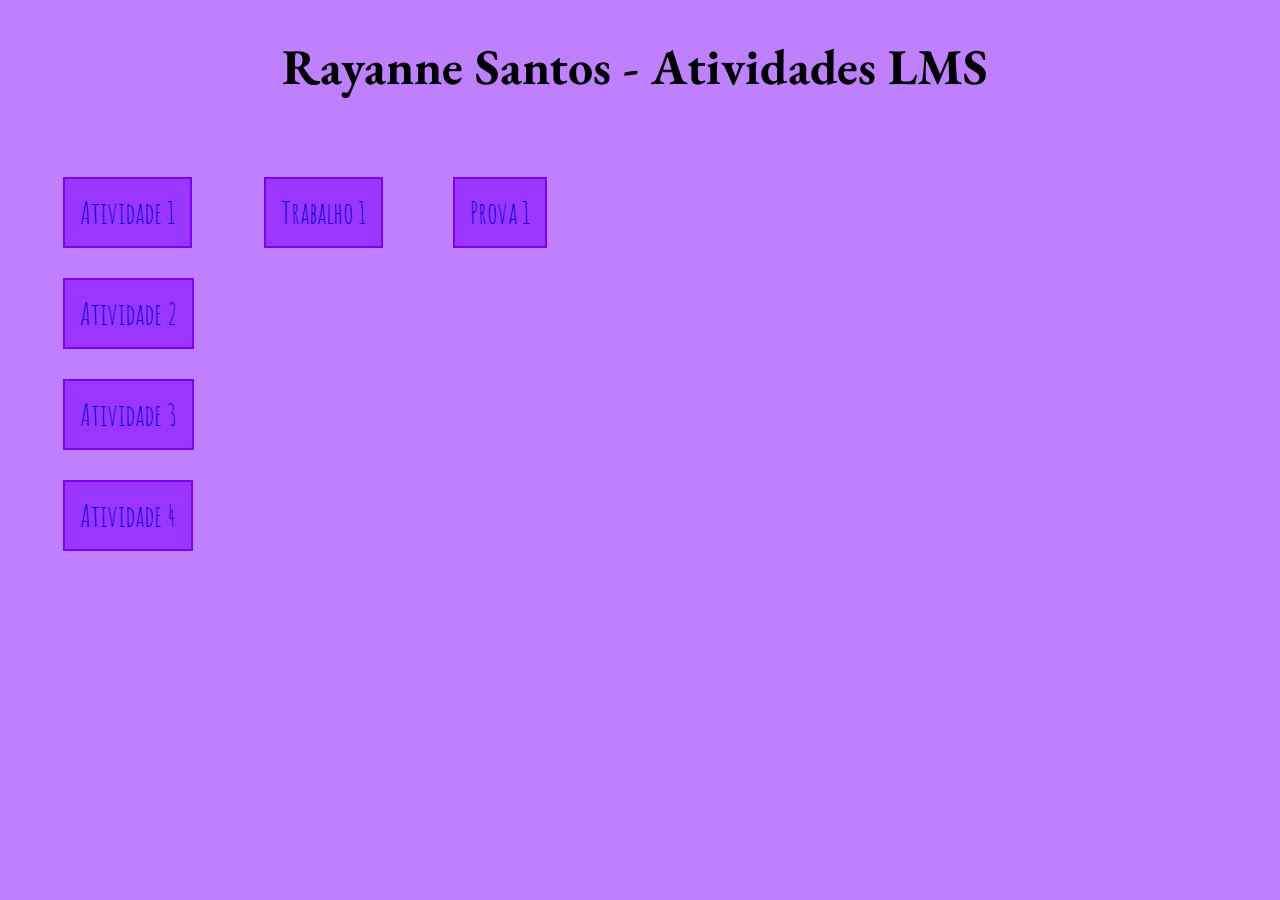
<file: index.html>
<!DOCTYPE html>
<html lang="en">
<head>
    <meta charset="UTF-8">
    <meta name="viewport" content="width=device-width, initial-scale=1.0">
    <meta http-equiv="X-UA-Compatible" content="ie=edge">
    <title>Rayanne - Atividades LMS</title>
    <link rel="stylesheet" href="index.css">
    <link href="https://fonts.googleapis.com/css?family=Amatic+SC" rel="stylesheet">
    <link href="https://fonts.googleapis.com/css?family=EB+Garamond" rel="stylesheet">
</head>
<body>
    
    <header>
        <h1>Rayanne Santos - Atividades LMS </h1>
    </header>

    <div class="conteudo">
        <ul class="atividades">
            <li><a href="1/atividade1.html">Atividade 1</a></li>
            <li><a href="2/atividade2.html">Atividade 2</a></li>
            <li><a href="3/atividade3.html">Atividade 3</a></li>
            <li><a href="4/atividade4.html">Atividade 4</a></li>
        </ul>
        <ul class="trabalhos">
            <li><a href="trabalho1/trab1.html">Trabalho 1</a></li>
        </ul>
        <ul class="provas">
            <li><a href="prova1/prova.html">Prova 1</a></li>
        </ul>
    </div>
    

   
    
    
</body>
</html>
</file>
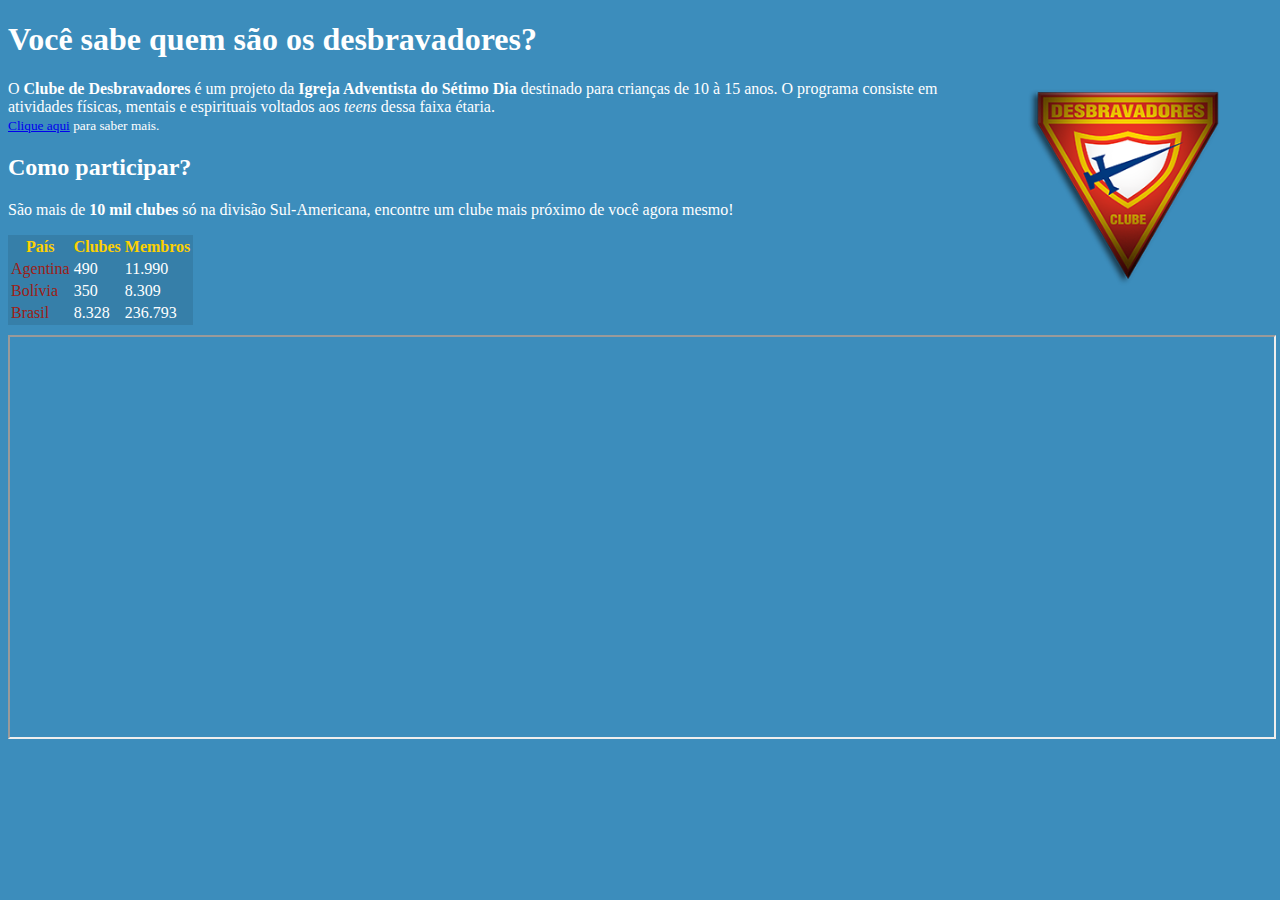
<file: 1/atividade1.html>
<!DOCTYPE html>
<html lang="en">
<head>
    <meta charset="UTF-8">
    <meta name="viewport" content="width=device-width, initial-scale=1.0">
    <meta http-equiv="X-UA-Compatible" content="ie=edge">
    <title>Atividade 1 - Linguagens e marcação de scripts</title>
</head>
<body style="background-color:#3C8DBC">
    <div  style="color:rgb(255, 255, 255)">
        <h1>
            Você sabe quem são os <strong>desbravadores</strong>?
            <a href="http://www.adventistas.org/pt/desbravadores/"><img src="desbravadores.png" alt="logo do clube" style="float:right;width:300px;"> </a>
        </h1>
        <p >
            O <strong> Clube de Desbravadores </strong> é um projeto da <b>Igreja Adventista do Sétimo Dia</b> destinado para crianças de 10 à 15 anos. 
            O programa consiste em atividades físicas, mentais e espirituais voltados aos <i>teens</i> dessa faixa étaria. <br>
            
            <small><a href="http://clubes.adventistas.org/br/about-pathfinder/">Clique aqui</a> para saber mais. </small>
        </p>
        


    </div>

    <div style="color:rgb(255, 255, 255)">
        <h2>
            Como participar?
        </h2>
        <p>
            São mais de <b>10 mil clubes </b>só na divisão Sul-Americana, encontre um clube mais próximo de você agora mesmo!
        </p>
        <table style="background-color:#367FA9">
            <tr style="color:#FED100">
                <th>País </th>
                <th>Clubes </th>
                <th>Membros </th>
            </tr>
            <tr>
                <td style="color:#9D2016">Agentina</td>
                <td>490 </td>
                <td>11.990 </td>
            </tr>
            <tr>
                <td style="color:#9D2016">Bolívia</td>
                <td>350 </td>
                <td>8.309 </td>
            </tr>
            <tr>
                <td style="color:#9D2016">Brasil</td>
                <td>8.328 </td>
                <td>236.793 </td>
            </tr>

        </table>
        <iframe height="400" width="100%" src="http://clubes.adventistas.org/br/search-clube/" name="iframe_a"></iframe>
        
    </div>

 
</body>
</html>
</file>
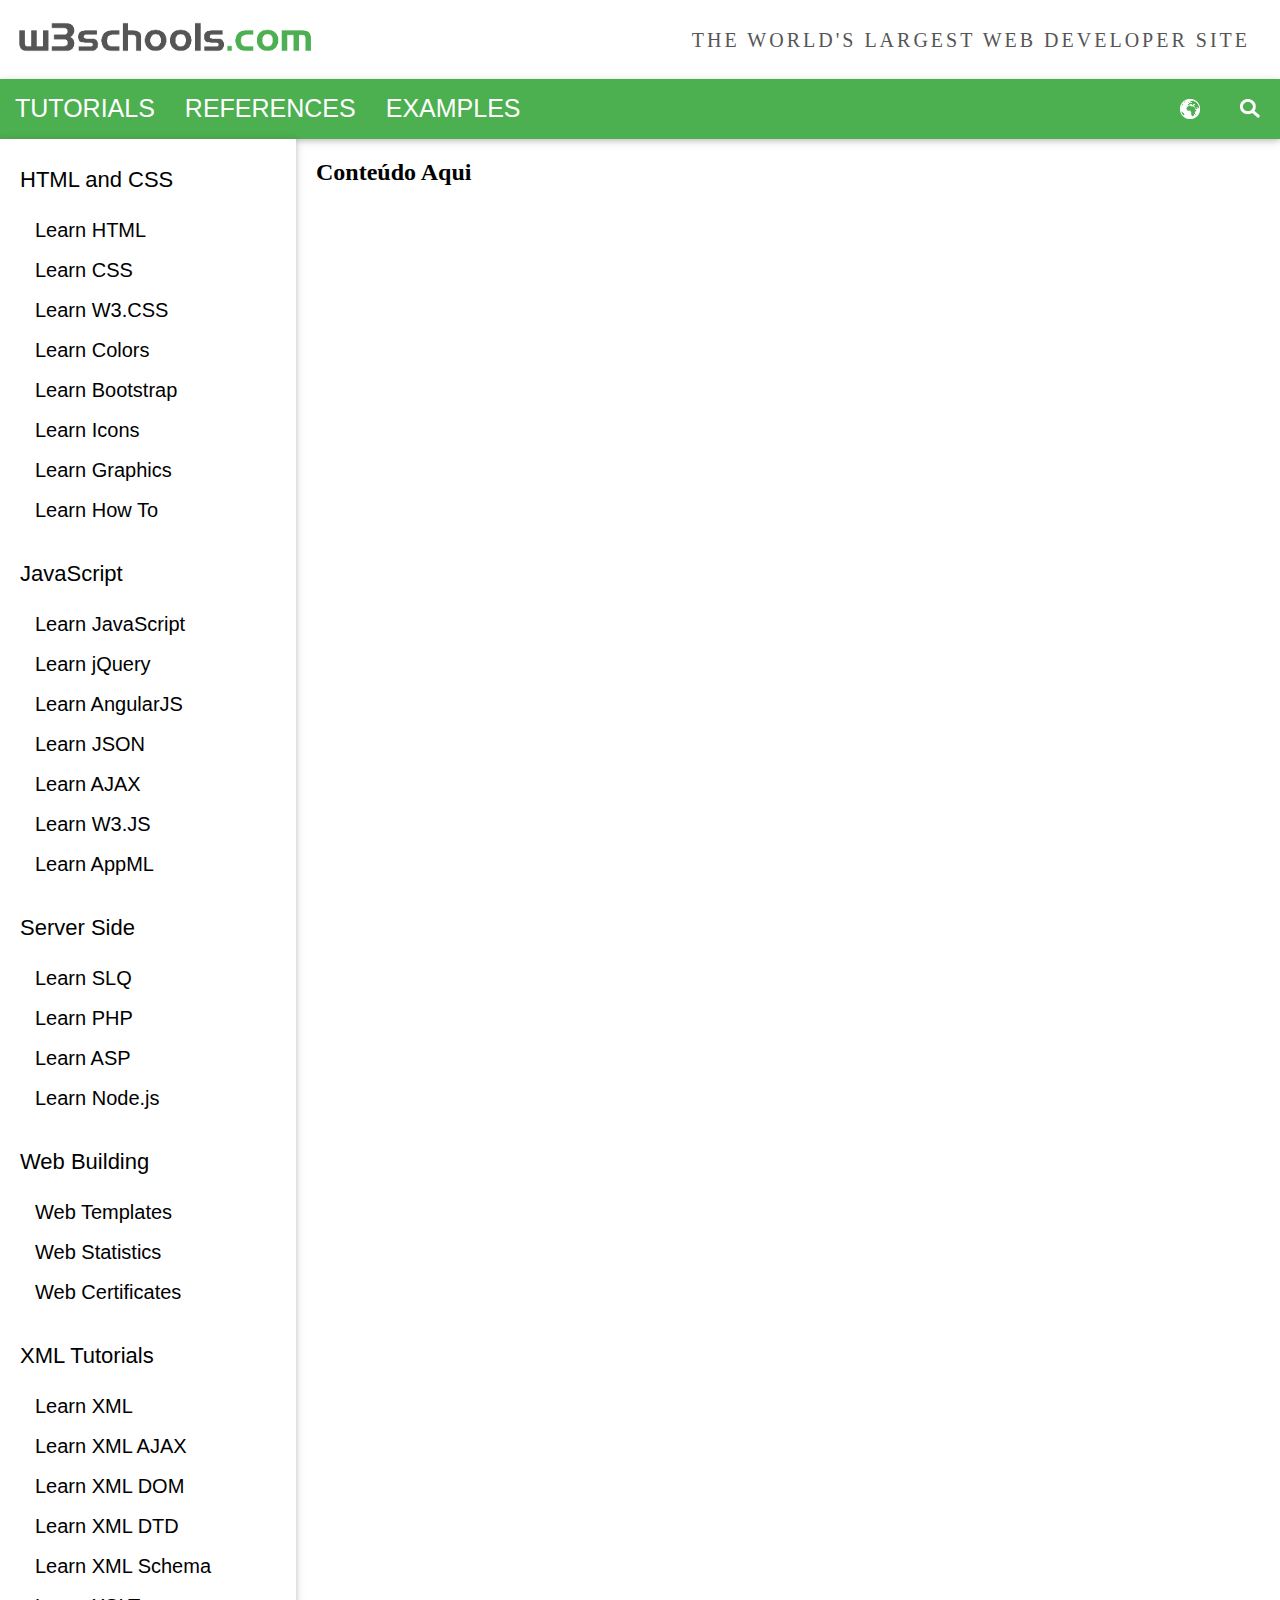
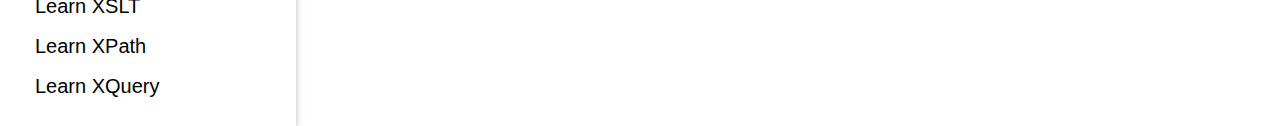
<file: 4/atividade4.html>
<!DOCTYPE html>
<html lang="en">
<head>
    <meta charset="UTF-8">
    <meta name="viewport" content="width=device-width, initial-scale=1.0">
    <meta http-equiv="X-UA-Compatible" content="ie=edge">
    <title>Atividade 4</title>
    <link rel="stylesheet" href="atividade4.css">
</head>
<body>
    <header>
        <img src="logo.png" alt="Logo">
        <p>THE WORLD'S LARGEST WEB DEVELOPER SITE</p>
    </header>
    <nav class="nav-superior">
        <a href=""><img src="pesquisa.png" alt="icone de pesquisa"></a>
        <a href=""><img src="mundo.png" alt="icone de idioma"></a>
        
        <ul>
            <li>
                <div class="dropdown">
                    <div class="dropdown-button">
                        TUTORIALS
                    </div>
                    <div class="dropdown-content">
                        <ul>
                            <h3>HTML E CSS</h3>
                            <li><a href="">Learn HTML</a></li>
                            <li><a href="">Learn CSS</a></li>
                            <li><a href="">Learn W3.CSS</a></li>
                            <li><a href="">Learn Colors</a></li>
                            <li><a href="">Learn Bootstrap</a></li>
                            <li><a href="">Learn Icons</a></li>
                            <li><a href="">Learn Graphics</a></li>
                            <li><a href="">Learn How To</a></li>
                        </ul>
                    </div>
                </div>
            </li>
            <li>
                <div class="dropdown">
                    <div class="dropdown-button">
                        REFERENCES
                    </div>
                    <div class="dropdown-content">
                        <ul>
                            <h3>HTML</h3> 
                            <li><a href="">HTML Tag Reference</a></li>
                            <li><a href="">HTML Event Reference</a></li>
                            <li><a href="">HTML Color Reference</a></li>
                            <li><a href="">HTML Attribute Reference</a></li>
                            <li><a href="">HTML Canvas Reference</a></li>
                            <li><a href="">HTML SGV Reference</a></li>
                            <li><a href="">Google Maps Reference</a></li>
                        </ul>
                    </div>
                </div>
            </li>
            <li>
                <div class="dropdown">
                    <div class="dropdown-button">
                        EXAMPLES
                    </div>
                    <div class="dropdown-content">
                        <ul>
                            <h3>HTML E CSS</h3>
                            <li><a href="">HTML Examples</a></li>
                            <li><a href="">CSS Examples</a></li>
                            <li><a href="">W3.CSS Examples</a></li>
                            <li><a href="">W3.CSS Templates</a></li>
                            <li><a href="">Bootstrap Examples</a></li>
                        </ul>
                    </div>
                </div>
            </li>
        </ul>
    </nav>

    <nav class="nav-lateral">
        <ul>
            <h4>HTML and CSS</h4> <br>
            <li><a href="">Learn HTML</a></li>
            <li><a href="">Learn CSS</a></li>
            <li><a href="">Learn W3.CSS</a></li>
            <li><a href="">Learn Colors</a></li>
            <li><a href="">Learn Bootstrap</a></li>
            <li><a href="">Learn Icons</a></li>
            <li><a href="">Learn Graphics</a></li>
            <li><a href="">Learn How To</a></li>
        </ul>
        <br>
        <ul>
            <h4>JavaScript</h4> <br>
            <li><a href="">Learn JavaScript</a></li>
            <li><a href="">Learn jQuery</a></li>
            <li><a href="">Learn AngularJS</a></li>
            <li><a href="">Learn JSON</a></li>
            <li><a href="">Learn AJAX</a></li>
            <li><a href="">Learn W3.JS</a></li>
            <li><a href="">Learn AppML</a></li>
        </ul>
        <br>
        <ul>
            <h4>Server Side</h4> <br>
            <li><a href="">Learn SLQ</a></li>
            <li><a href="">Learn PHP</a></li>
            <li><a href="">Learn ASP</a></li>
            <li><a href="">Learn Node.js</a></li>
        </ul>
        <br>
        <ul>
            <h4>Web Building</h4> <br>
            <li><a href="">Web Templates</a></li>
            <li><a href="">Web Statistics</a></li>
            <li><a href="">Web Certificates</a></li>
        </ul>
        <br>
        <ul>
            <h4>XML Tutorials</h4> <br>
            <li><a href="">Learn XML</a></li>
            <li><a href="">Learn XML AJAX</a></li>
            <li><a href="">Learn XML DOM</a></li>
            <li><a href="">Learn XML DTD</a></li>
            <li><a href="">Learn XML Schema</a></li>
            <li><a href="">Learn XSLT</a></li>
            <li><a href="">Learn XPath</a></li>
            <li><a href="">Learn XQuery</a></li>
        </ul>
        
    </nav>

    <div class="conteudo">
        <h2>Conteúdo Aqui</h2>
    </div>
</html>
</file>
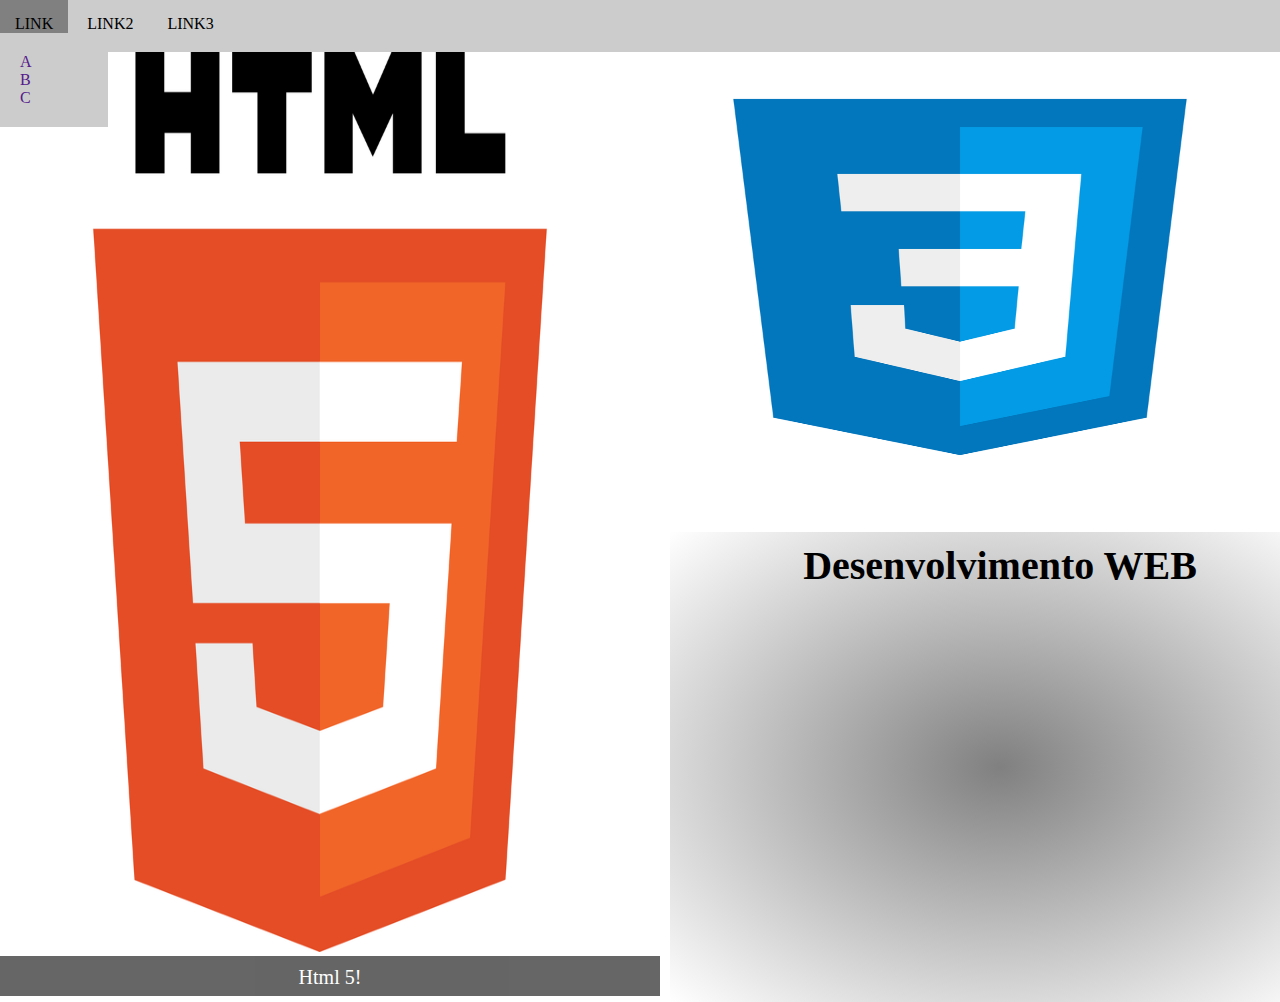
<file: prova1/prova.html>
<!DOCTYPE html>
<html lang="en">
<head>
    <meta charset="UTF-8">
    <meta name="viewport" content="width=device-width, initial-scale=1.0">
    <meta http-equiv="X-UA-Compatible" content="ie=edge">
    <title>Rayanne Santos - prova1</title>
    <style>
        *{
            margin: 0;
            padding: 0;
        }

        nav{
            background-color: #ccc;
            cursor: pointer;   
        }
        .dropdown {
            position: relative;
            display: inline-block;
            padding: 15px;
        }
        .dropdown:hover{
            background-color:gray;
        }
        nav > ul > li {
            list-style: none;
            display: inline-block;
        }

        ul >li{
            list-style: none;
        }
        a{
            text-decoration: none;
        }

        .dropdown{
            float: left;
        }

        
        .dropdown-content{
            position: absolute;
            background-color: #ccc;
            padding: 20px;
            display: none;
            left: 0;
            width: 100%;
        }

        .dropdown:hover .dropdown-content{
            display: block;
            
        }

        .dropdown .dropdown-button{
            float:none;
        }


        .conteudo{
            height: 900px;
            width: 100%;
        }
        .coluna1{
            float: left;
            height: 100%;
            width: 50%;
        }
        .coluna1 img{
            height: 100%;
            width: 100%;
        }

        .coluna2{
            float: right;
            height: 100%;
            width: 50%;
        }
        .coluna2 img{
            height: 100%;
            width: 100%;
            transition: 2s;
            
        }
        .coluna2 img:hover{
            transform: scale(1.5,1.5);
            transform-style: ease-in-out;
        }
        .linha1, .linha2{
            height: 50%;
        }
        .texto1{
            width: 100%;
            height: 20px;
            padding: 10px;
            display: block;
            text-align: center;
            font-size: 20px;
            color: white;
            background-color: #000000;
            opacity: 0.6;
        }
        .texto2{
            width: 100%;
            height: 100%;
            padding: 10px;
            display: block;
            margin: 30px;
            text-align: center;
            font-size: 40px;
            background:radial-gradient(grey, white);   
          
        }

    </style>
</head>
<body>
    <nav>
        <ul>
            <li>
                <div class="dropdown">
                    <div class="dropdown-button">
                        LINK
                    </div>
                    <div class="dropdown-content">
                        <ul>
                            <li><a href="">A</a></li>
                            <li><a href="">B</a></li>
                            <li><a href="">C</a></li>
                        </ul>
                    </div>
                </div>                    
               
            </li>
            <li>
                <div class="dropdown">
                    <div class="dropdown-button">
                            LINK2
                    </div>
                    <div class="dropdown-content">
                        <ul>
                            <li><a href="">E</a></li>
                            <li><a href="">F</a></li>
                            <li><a href="">G</a></li>
                        </ul>
                    </div>
                </div>
            </li>
            <li>
                <div class="dropdown">
                    <div class="dropdown-button">
                        LINK3
                    </div>
                    <div class="dropdown-content">
                        <ul>
                            <li><a href="">H</a></li>
                            <li><a href="">I</a></li>
                            <li><a href="">J</a></li>
                        </ul>
                    </div>
                </div>               
            </li>
        </ul>
    </nav>

    <div class="conteudo">
        <div class="coluna1">
            <img src="html.png" alt="">
            <span class="texto1">Html 5!</span>
        </div>
        <div class="coluna2">
            <div class="linha1">
                <img src="css.png" alt="">
            </div>
            <div class="linha2">
                <h2 class="texto2">
                    Desenvolvimento WEB
                </h2>
            </div>
        </div>
    </div>
    
</body>
</html>
</file>
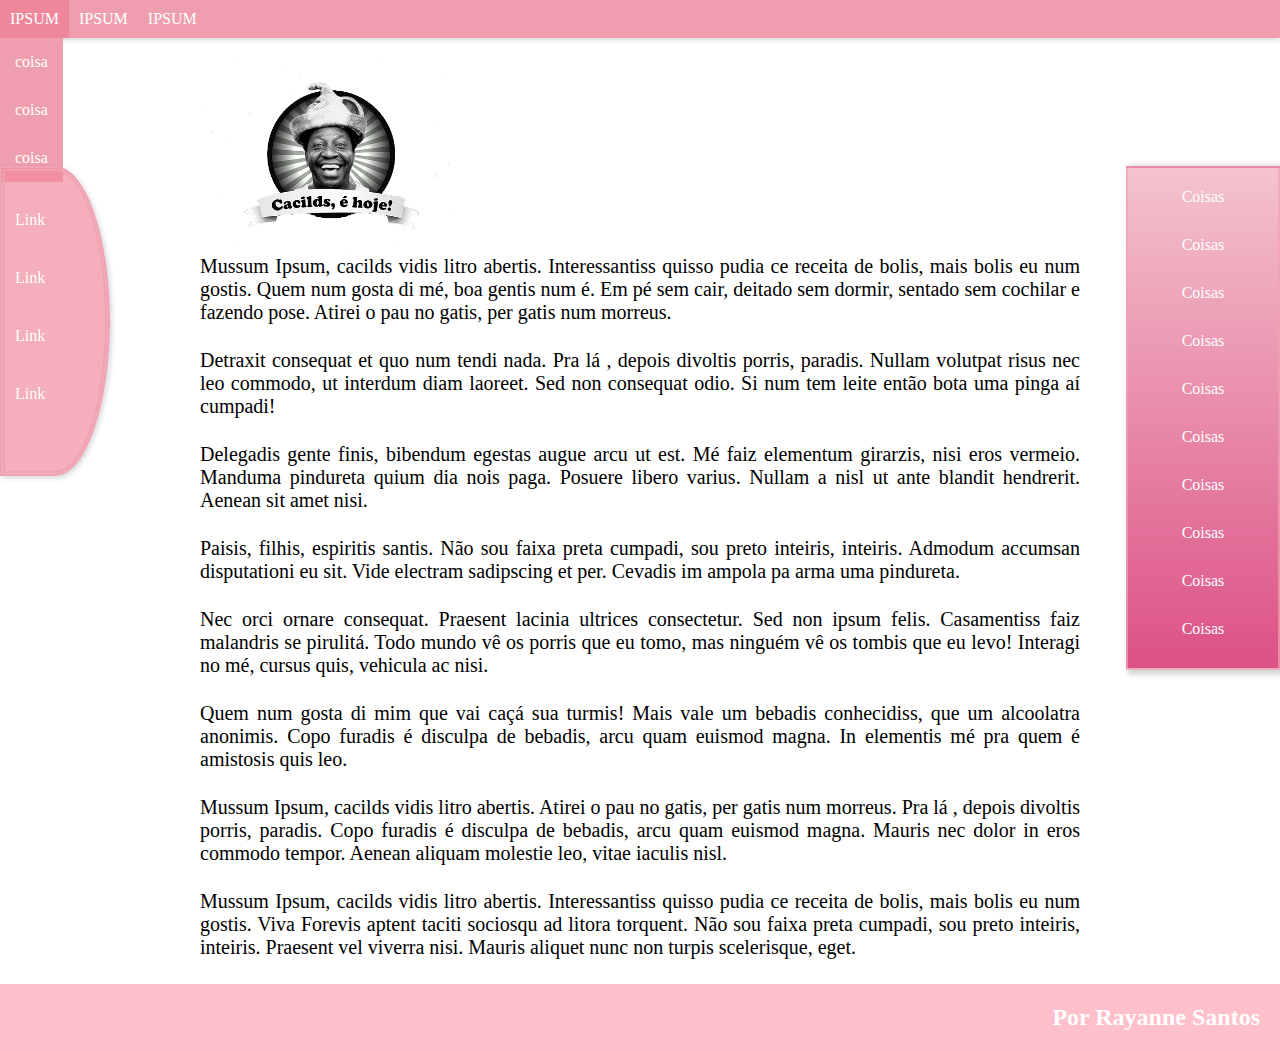
<file: trabalho1/trab1.html>
<!DOCTYPE html>
<html lang="en">
<head>
    <meta charset="UTF-8">
    <meta name="viewport" content="width=device-width, initial-scale=1.0">
    <meta http-equiv="X-UA-Compatible" content="ie=edge">
    <title>Trabalho 1</title>
    <link rel="stylesheet" href="trab1.css">
</head>
<body>
    <nav class="menu-superior">
        <ul>
            <li>
                <div class="drop">
                    <div class="drop-but">
                        IPSUM
                    </div>
                    <div class="drop-cont">
                        <ul>
                            <li><a href="">coisa</a></li>
                            <li><a href="">coisa</a></li>
                            <li><a href="">coisa</a></li>
                        </ul>
                    </div>
                </div>
            </li>
            <li>
                <div class="drop">
                    <div class="drop-but">
                        IPSUM
                    </div>
                    <div class="drop-cont">
                        <ul>
                            <li><a href="">coisa</a></li>
                            <li><a href="">coisa</a></li>
                            <li><a href="">coisa</a></li>
                        </ul>
                    </div>
                </div>
            </li>
            <li>
                <div class="drop">
                    <div class="drop-but">
                        IPSUM
                    </div>
                    <div class="drop-cont">
                        <ul>
                            <li><a href="">coisa</a></li>
                            <li><a href="">coisa</a></li>
                            <li><a href="">coisa</a></li>
                        </ul>
                    </div>
                </div>
            </li>
            
        </ul>
    </nav>

    <nav class="nav-e">
        <ul>
            <li><a href="">Link</a></li>
            <li><a href="">Link</a></li>
            <li><a href="">Link</a></li>
            <li><a href="">Link</a></li>
        </ul>

    </nav>

    <nav class="nav-d">
        <ul>
            <li><a href="">Coisas</a></li>
            <li><a href="">Coisas</a></li>
            <li><a href="">Coisas</a></li>
            <li><a href="">Coisas</a></li>
            <li><a href="">Coisas</a></li>
            <li><a href="">Coisas</a></li>
            <li><a href="">Coisas</a></li>
            <li><a href="">Coisas</a></li>
            <li><a href="">Coisas</a></li>
            <li><a href="">Coisas</a></li>            
        </ul>

    </nav>

    

    <div class="conteudo">
        <div class="foto">
            <img src="mu.png" alt="Foto do mussum">
        </div>
        <article>
            Mussum Ipsum, cacilds vidis litro abertis. Interessantiss quisso pudia ce receita de bolis, mais bolis eu num gostis. Quem num gosta di mé, boa gentis num é. Em pé sem cair, deitado sem dormir, sentado sem cochilar e fazendo pose. Atirei o pau no gatis, per gatis num morreus.
        </article>
        <article>
            Detraxit consequat et quo num tendi nada. Pra lá , depois divoltis porris, paradis. Nullam volutpat risus nec leo commodo, ut interdum diam laoreet. Sed non consequat odio. Si num tem leite então bota uma pinga aí cumpadi!                     
        </article>
        <article>
            Delegadis gente finis, bibendum egestas augue arcu ut est. Mé faiz elementum girarzis, nisi eros vermeio. Manduma pindureta quium dia nois paga. Posuere libero varius. Nullam a nisl ut ante blandit hendrerit. Aenean sit amet nisi.
        </article>
        <article>
            Paisis, filhis, espiritis santis. Não sou faixa preta cumpadi, sou preto inteiris, inteiris. Admodum accumsan disputationi eu sit. Vide electram sadipscing et per. Cevadis im ampola pa arma uma pindureta.
        </article>
        <article> 
            Nec orci ornare consequat. Praesent lacinia ultrices consectetur. Sed non ipsum felis. Casamentiss faiz malandris se pirulitá. Todo mundo vê os porris que eu tomo, mas ninguém vê os tombis que eu levo! Interagi no mé, cursus quis, vehicula ac nisi.
        </article>
        <article>      
            Quem num gosta di mim que vai caçá sua turmis! Mais vale um bebadis conhecidiss, que um alcoolatra anonimis. Copo furadis é disculpa de bebadis, arcu quam euismod magna. In elementis mé pra quem é amistosis quis leo.
        </article>
        <article>
            Mussum Ipsum, cacilds vidis litro abertis. Atirei o pau no gatis, per gatis num morreus. Pra lá , depois divoltis porris, paradis. Copo furadis é disculpa de bebadis, arcu quam euismod magna. Mauris nec dolor in eros commodo tempor. Aenean aliquam molestie leo, vitae iaculis nisl.
        </article>
        <article>
            Mussum Ipsum, cacilds vidis litro abertis. Interessantiss quisso pudia ce receita de bolis, mais bolis eu num gostis. Viva Forevis aptent taciti sociosqu ad litora torquent. Não sou faixa preta cumpadi, sou preto inteiris, inteiris. Praesent vel viverra nisi. Mauris aliquet nunc non turpis scelerisque, eget.
        </article>
    </div>

    <footer>
        <h2>
            Por Rayanne Santos
        </h2>
    </footer>
    
</body>
</html>
</file>
<file: index.css>
*{
    background-color: #bf80ff;
}

header{
    font-family:'EB Garamond', serif;
    text-align: center;
    margin: 10px;
    padding-right: 10px;
    font-size: 25px;
}

ul{
    list-style: none;
    float: left;
}

a{
    text-decoration: none;
    display: inline-block;
    border: 2px solid #8000ff;
    padding: 15px;
    margin: 15px;
    background-color: rgba(128, 0, 255, 0.58);
}
a:hover{
    background-color: rgba(0, 0, 0, 0.75);
    color: white;
}
.conteudo{
    font-family: 'Amatic SC', cursive;
    font-size: 30px;
}
</file>
<file: trabalho1/trab1.css>
*{
    margin: 0;
    padding: 0;
}

.menu-superior{
    background-color: #EF9EAD;
    overflow: auto;
    width: 100%;
    box-shadow: 0 2px 5px 0 rgba(0,0,0,0.16);
}

ul{
    list-style: none;
}

a{
    text-decoration: none;
}

.menu-superior > ul > li > a, .drop .drop-but{
    display: block;
    color: #FFFFFF;
    float:left;
    padding: 10px;
    cursor: pointer;
 
}
.drop{
    float: left;
}

.drop-but{
    text-align: center;
    
}

.drop-cont{
    position: absolute;
    background-color: #EF9EAD;
    overflow: hidden;
    max-height: 0px;
}

.drop:hover .drop-cont{
    max-height: 144px;
    transition: all 1s;
}

.drop .drop-but{
    float:none;
}

.menu-superior > ul > li > a:hover, .drop .drop-but:hover{
    background-color: #EF879A;
}


.drop-cont > ul > li > a{
    display: block;
    padding: 15px;
    text-decoration: none;
    color: white;
}

.drop-cont > ul > li > a:hover,.nav-e > ul > li > a:hover {
    background-color: #EF879A;
}

.nav-e{
    background-color: rgba(239, 135, 154, 0.67);
    display: inline-block;
    position: fixed;
    width: 100px;
    height: 300px;
    margin-top: 10%;
    border: 5px double rgb(239, 162, 177);
    border-top-right-radius: 100%;
    border-bottom-right-radius: 100%;
    box-shadow: 2px 2px 5px 0 rgba(0,0,0,0.16);
}

.nav-e > ul > li{
    margin-top: 40px;
}

.nav-e > ul > li > a, .nav-d > ul > li > a{
    color: #FFFFFF;
    font-size: 15;
    padding: 10px;
}

.nav-d{
    float: right;
    border: 2px solid rgba(239, 163, 179, 0.71);
    width: 150px;
    height: 500px;
    overflow: auto;
    margin-top: 10%;
    text-align: center;
    background: linear-gradient(rgb(244, 195, 205), rgb(220, 81, 134));
    box-shadow: 5px 2px 5px 3px rgba(0,0,0,0.16);
}

.nav-d > ul > li{
    padding: 10px;
    margin: 10px;
}
 
.conteudo{
    margin-top: 20px;
    margin-left: 200px;
    margin-right: 200px;
    font-size: 20px;
    text-align: justify;
}

.foto{
    position: relative;
    animation-name: andar;
    animation-duration: 4s;
    animation-iteration-count: infinite;
    animation-direction: reverse;
}
.foto img{
    width: 20vw;
}

@keyframes andar {
    0% {
        left: 0vw;
    }
    50% {
        left: 40vw;
    }
    100% {
        left: 0vw;
    }
}
article{
    margin-bottom: 25px;
}

footer{
    text-align: right;
    padding: 20px;
    background-color: pink;
    color:white;
}
@media only screen and (max-width: 600px) {
    .nav-e{
        background-color: #EF9EAD;
        margin-top: 0;
        position: static;
        border-radius:0;
        width: 100%;
        padding: 0;
        height: 170px;
    }
    .nav-e > ul > li{
        margin:10px;
        padding: 5px;
    }

    .nav-d{
  
    }
    
    .conteudo{
       font-size: 15px;
       margin-top: 20px;
       margin-left: 50px;
       margin-right: 50px;
   }
}
</file>
<file: 4/atividade4.css>
*{
    margin: 0;
    padding: 0;
}

header{  
    font-family: fontawesome;
    text-decoration: none;
    line-height: 1;
    -webkit-font-smoothing: antialiased;
    -moz-osx-font-smoothing: grayscale;
    font-size: 20px;
    letter-spacing: 3px;
    color: #555555;
    display: block;
    position: relative; 
    padding: 10px;
}

header > p{
    float: right;
    padding: 10px;
    margin: 10px;
    
}
header img{
    width: 300px;
    padding: 5px;
}

.nav-superior{
    background-color: #4CAF50;
    overflow: auto;
    font-family: "Segoe UI",Arial,sans-serif;
    font-size: 25px;
    box-shadow: 0 2px 5px 0 rgba(0,0,0,0.16), 0 2px 10px 0 rgba(0,0,0,0.12)
}

.nav-superior >a >img{
    float: right;
    padding: 10px;
    width: 20px;
    margin: 10px;
}

.nav-superior > ul{
    list-style: none;
}

.nav-superior > ul > li > a, .dropdown .dropdown-button{
    display: block;
    text-decoration: none;
    color:white;
    float:left;
    padding: 15px;
    cursor: pointer;
}

.dropdown{
    float: left;
}

.dropdown-content{
    position: absolute;
    background-color: #F1F1F1;
    width: 100%;
    padding: 20px;
    font-size: 20px;
    display: none;
    left: 0;
}
.dropdown-content > h3{
    font-size: 30px;
}

.dropdown:hover .dropdown-content{
    display: block;
    
}

.dropdown .dropdown-button{
    float:none;
}

.nav-superior > ul > li > a:hover, .dropdown .dropdown-button:hover{
    background-color:#FFFFFF;
    color: black;
}

.dropdown-content > ul{
    list-style: none;
}

.dropdown-content > ul > li > a{
    display: block;
    padding: 10px;
    text-decoration: none;
    color: black;
}

.dropdown-content > ul > li > a:hover{
    background-color: #ccc;
}

.nav-lateral{
    background-color: #FFFFFF;
    width: 20%;
    height: 100%;
    float: left;
    font-family: Verdana,sans-serif;
    font-size: 20px;
    padding: 20px;
    box-shadow: 0 2px 5px 0 rgba(0,0,0,0.16), 0 2px 10px 0 rgba(0,0,0,0.12)
    
}
.nav-lateral >ul > h4{
    margin-top: 15px;
    margin-bottom: 15px;
    font-size: 22px;
    font-weight:normal;
}

.nav-lateral ul{
    list-style: none;
    line-height: 0.5;
}

.nav-lateral ul li a{
    display: block;
    padding: 15px;
    text-decoration: none;
    color: black;
}

.nav-lateral ul li a:hover{
    background-color: #CCCCCC;
}

.conteudo{
    float: left;
    margin: 20px;
}
</file>
